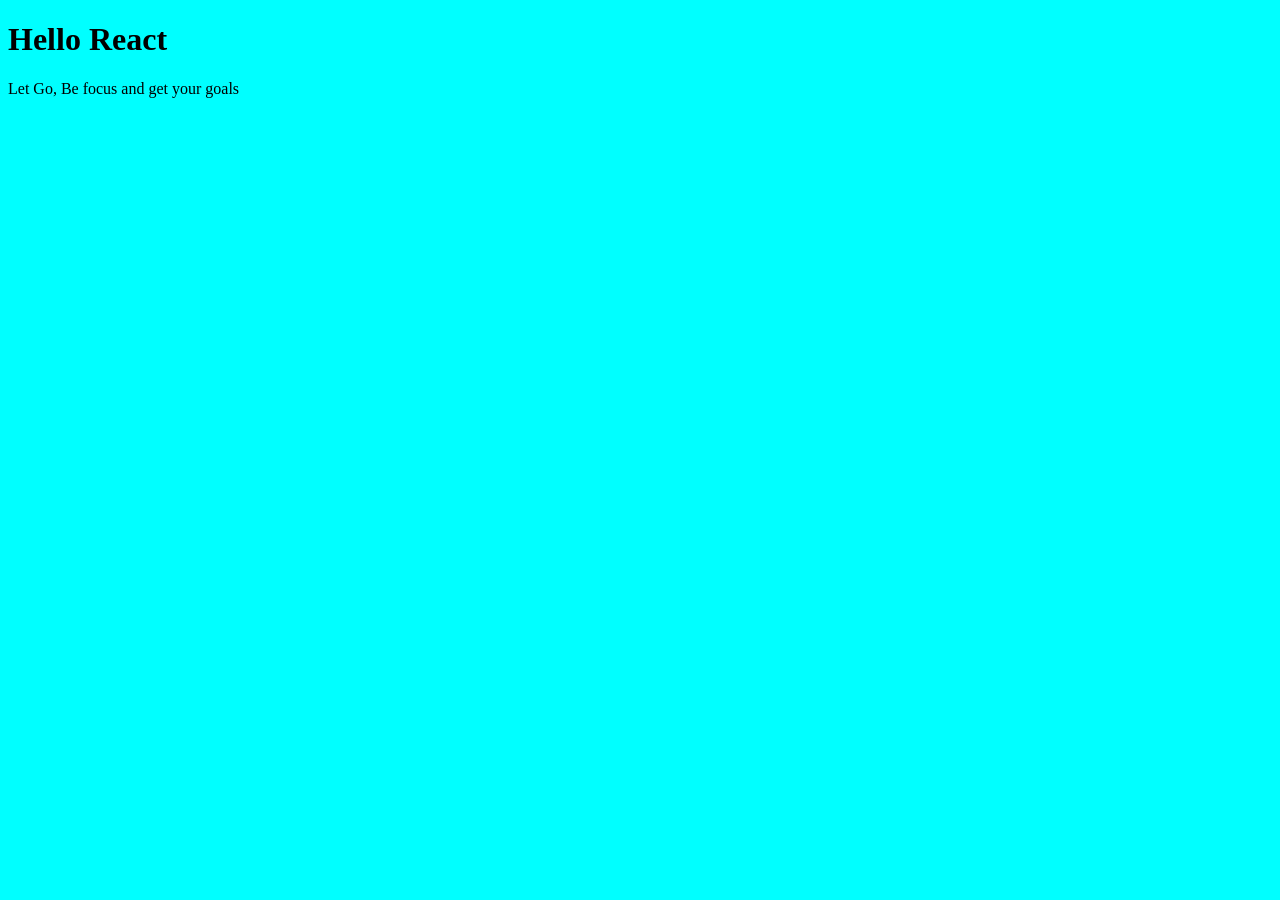
<file: ReactClass/index.html>
<!DOCTYPE html>
<html lang="en">
<head>
    <link rel="stylesheet" href="css\style.css">
    <meta charset="UTF-8">
    <meta name="viewport" content="width=device-width, initial-scale=1.0">
    <title>Document</title>
</head>
<body>
    <h1>Hello React</h1>
    <p>Let Go, Be focus and get your goals</p>
</body>
</html>
</file>
